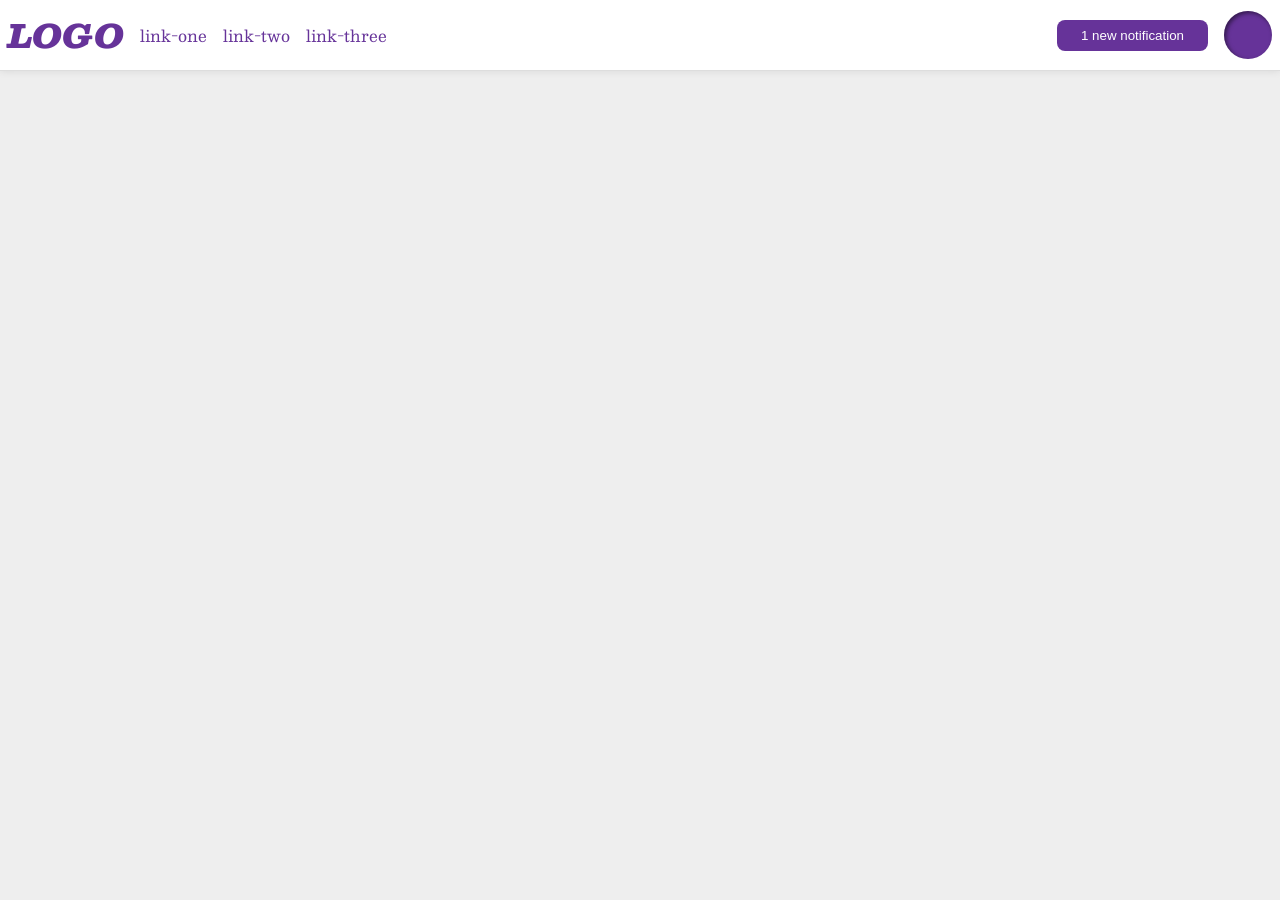
<file: foundations/flex/03-flex-header-2/index.html>
<!DOCTYPE html>
<html lang="en">
  <head>
    <meta charset="UTF-8">
    <meta http-equiv="X-UA-Compatible" content="IE=edge">
    <meta name="viewport" content="width=device-width, initial-scale=1.0">
    <title>Flex Header 2</title>
    <link rel="stylesheet" href="style.css">
  </head>
  <body>
    <div class="header">
      <div class="left">
        <div class="logo">
          LOGO
        </div>
        <ul class="links">
          <li><a href="https://google.com">link-one</a></li>
          <li><a href="https://google.com">link-two</a></li>
          <li><a href="https://google.com">link-three</a></li>
        </ul>
      </div>
      <div class="right">
        <button class="notifications">
          1 new notification
        </button>
        <div class="profile-image"></div>
      </div>
    </div>
  </body>
</html>
</file>
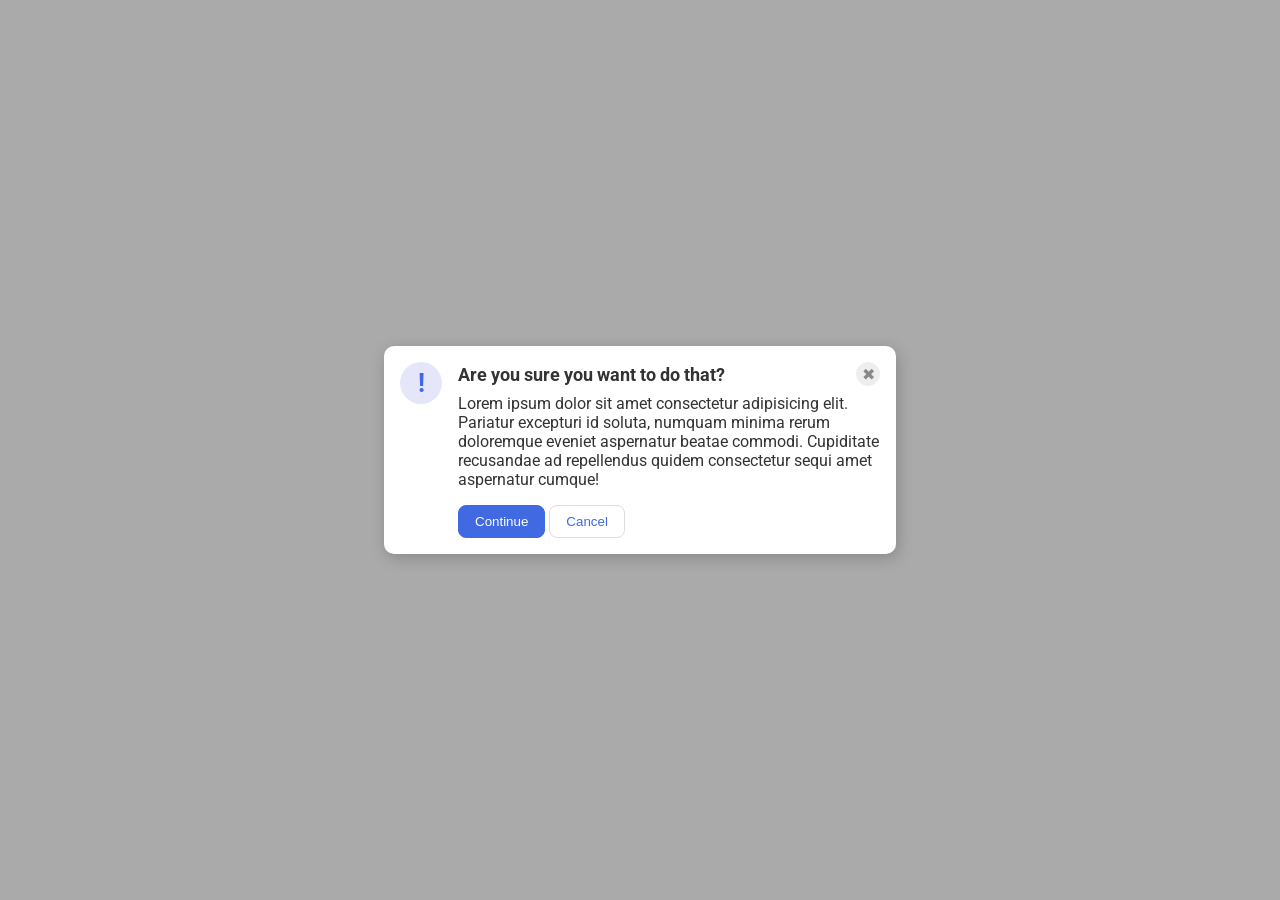
<file: foundations/flex/05-flex-modal/index.html>
<!DOCTYPE html>
<html lang="en">
  <head>
    <meta charset="UTF-8">
    <meta http-equiv="X-UA-Compatible" content="IE=edge">
    <meta name="viewport" content="width=device-width, initial-scale=1.0">
    <link rel="stylesheet" href="style.css">
    <title>Modal</title>
  </head>
  <body>
    <div class="modal">
      <div class="icon">!</div>
      <div class="container">
        <div class="header">Are you sure you want to do that?
          <button class="close-button">✖</button>
        </div>
        <div class="text">Lorem ipsum dolor sit amet consectetur adipisicing elit. Pariatur excepturi id soluta, numquam minima rerum doloremque eveniet aspernatur beatae commodi. Cupiditate recusandae ad repellendus quidem consectetur sequi amet aspernatur cumque!</div>
        <button class="continue">Continue</button>
        <button class="cancel">Cancel</button>
      </div>
    </div>
  </body>
</html>
</file>
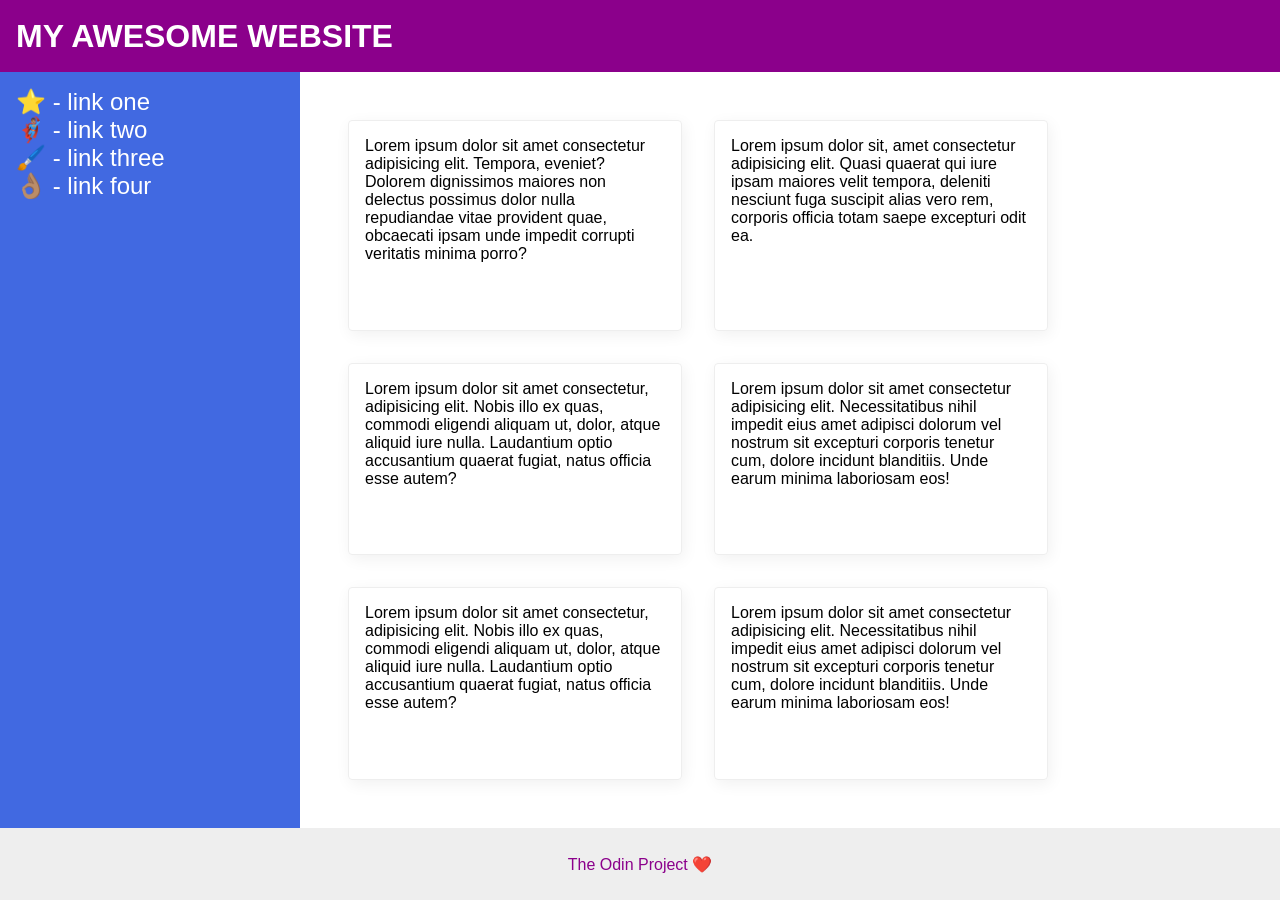
<file: foundations/flex/07-flex-layout-2/index.html>
<!DOCTYPE html>
<html lang="en">
  <head>
    <meta charset="UTF-8">
    <meta http-equiv="X-UA-Compatible" content="IE=edge">
    <meta name="viewport" content="width=device-width, initial-scale=1.0">
    <title>The Holy Grail</title>
    <link rel="stylesheet" href="style.css">
  </head>
  <body>
    <div class="header">
      MY AWESOME WEBSITE
    </div>
    <div class="container">
      <div class="sidebar">
        <ul>
          <li><a href="#">⭐ - link one</a></li>
          <li><a href="#">🦸🏽‍♂️ - link two</a></li>
          <li><a href="#">🖌️ - link three</a></li>
          <li><a href="#">👌🏽 - link four</a></li>
        </ul>
      </div>
      <div class="cards">
        <div class="card">Lorem ipsum dolor sit amet consectetur adipisicing elit. Tempora, eveniet? Dolorem dignissimos maiores non delectus possimus dolor nulla repudiandae vitae provident quae, obcaecati ipsam unde impedit corrupti veritatis minima porro?</div>
        <div class="card">Lorem ipsum dolor sit, amet consectetur adipisicing elit. Quasi quaerat qui iure ipsam maiores velit tempora, deleniti nesciunt fuga suscipit alias vero rem, corporis officia totam saepe excepturi odit ea.</div>
        <div class="card">Lorem ipsum dolor sit amet consectetur, adipisicing elit. Nobis illo ex quas, commodi eligendi aliquam ut, dolor, atque aliquid iure nulla. Laudantium optio accusantium quaerat fugiat, natus officia esse autem?</div>
        <div class="card">Lorem ipsum dolor sit amet consectetur adipisicing elit. Necessitatibus nihil impedit eius amet adipisci dolorum vel nostrum sit excepturi corporis tenetur cum, dolore incidunt blanditiis. Unde earum minima laboriosam eos!</div>
        <div class="card">Lorem ipsum dolor sit amet consectetur, adipisicing elit. Nobis illo ex quas, commodi eligendi aliquam ut, dolor, atque aliquid iure nulla. Laudantium optio accusantium quaerat fugiat, natus officia esse autem?</div>
        <div class="card">Lorem ipsum dolor sit amet consectetur adipisicing elit. Necessitatibus nihil impedit eius amet adipisci dolorum vel nostrum sit excepturi corporis tenetur cum, dolore incidunt blanditiis. Unde earum minima laboriosam eos!</div>
      </div>
      </div>
    <div class="footer">
      The Odin Project ❤️
    </div>
  </body>
</html>
</file>
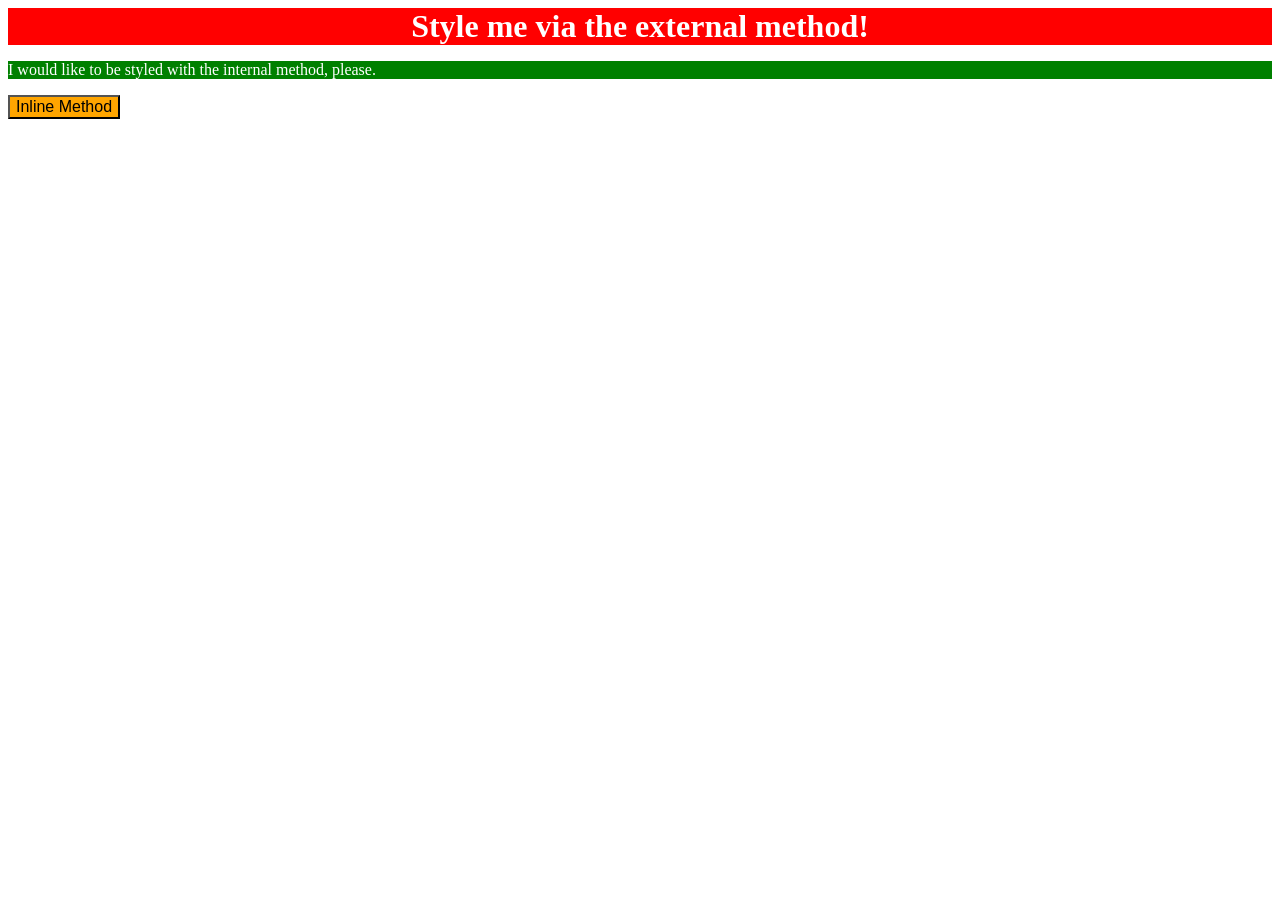
<file: foundations/intro-to-css/01-css-methods/index.html>
<!DOCTYPE html>
<html lang="en">
  <head>
    <link rel="stylesheet" href="styles.css">
    <meta charset="UTF-8">
    <meta http-equiv="X-UA-Compatible" content="IE=edge">
    <meta name="viewport" content="width=device-width, initial-scale=1.0">
    <title>Methods for Adding CSS</title>
    <style>
      p {
        background-color: green;
        font-size: 16px;
        color: white;
      }
    </style>
  </head>
  <body>
    <div>Style me via the external method!</div>
    <p>I would like to be styled with the internal method, please.</p>
    <button style="background-color: orange; font-size: 16px;">Inline Method</button>
  </body>
</html>
</file>
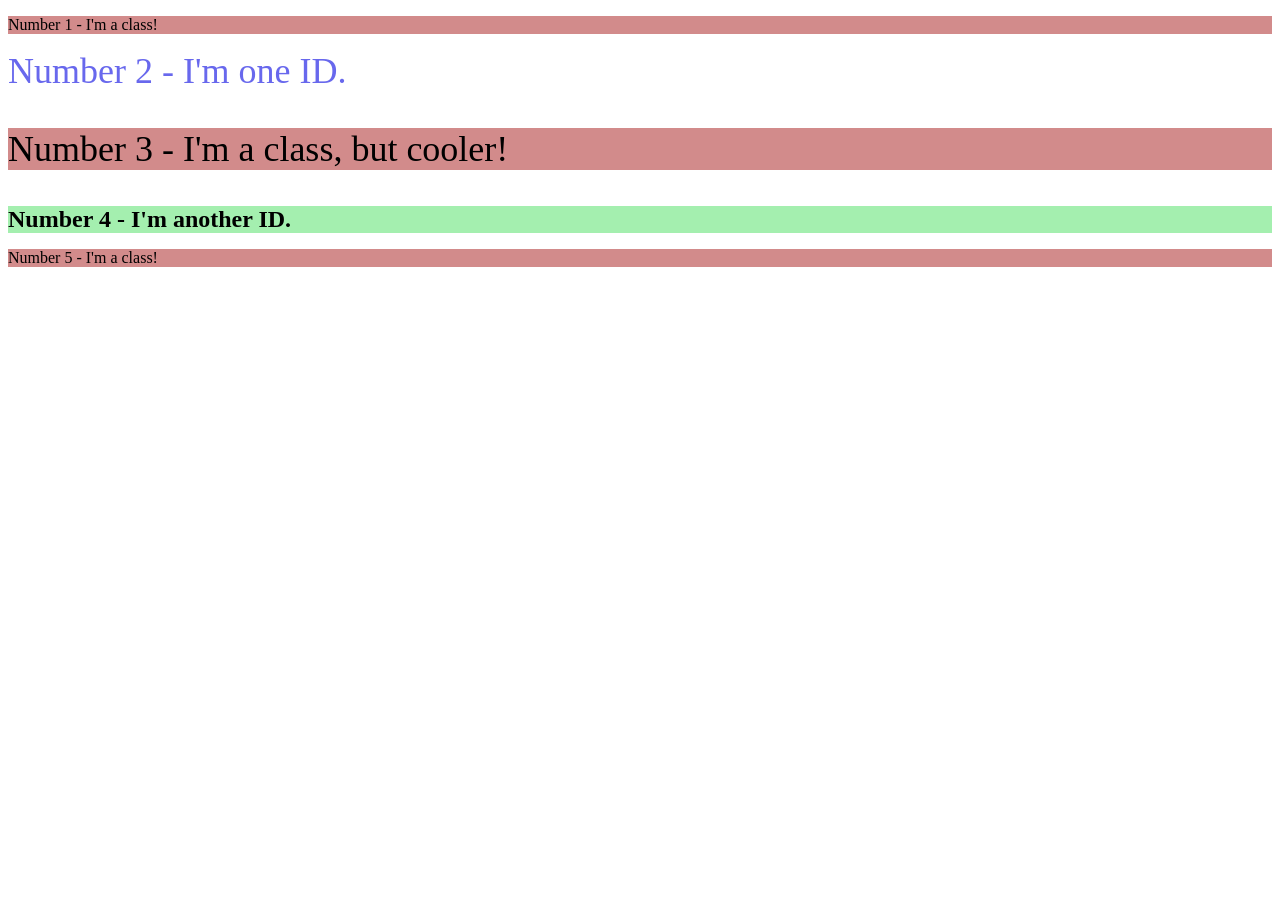
<file: foundations/intro-to-css/02-class-id-selectors/index.html>
<!DOCTYPE html>
<html lang="en">
  <head>
    <meta charset="UTF-8">
    <meta http-equiv="X-UA-Compatible" content="IE=edge">
    <meta name="viewport" content="width=device-width, initial-scale=1.0">
    <title>Class and ID Selectors</title>
    <link rel="stylesheet" href="style.css">
  </head>
  <body>
    <p class="odd">Number 1 - I'm a class!</p>
    <div id="two">Number 2 - I'm one ID.</div>
    <p class="odd three">Number 3 - I'm a class, but cooler!</p>
    <div id="four">Number 4 - I'm another ID.</div>
    <p class="odd">Number 5 - I'm a class!</p>
  </body>
</html>
</file>
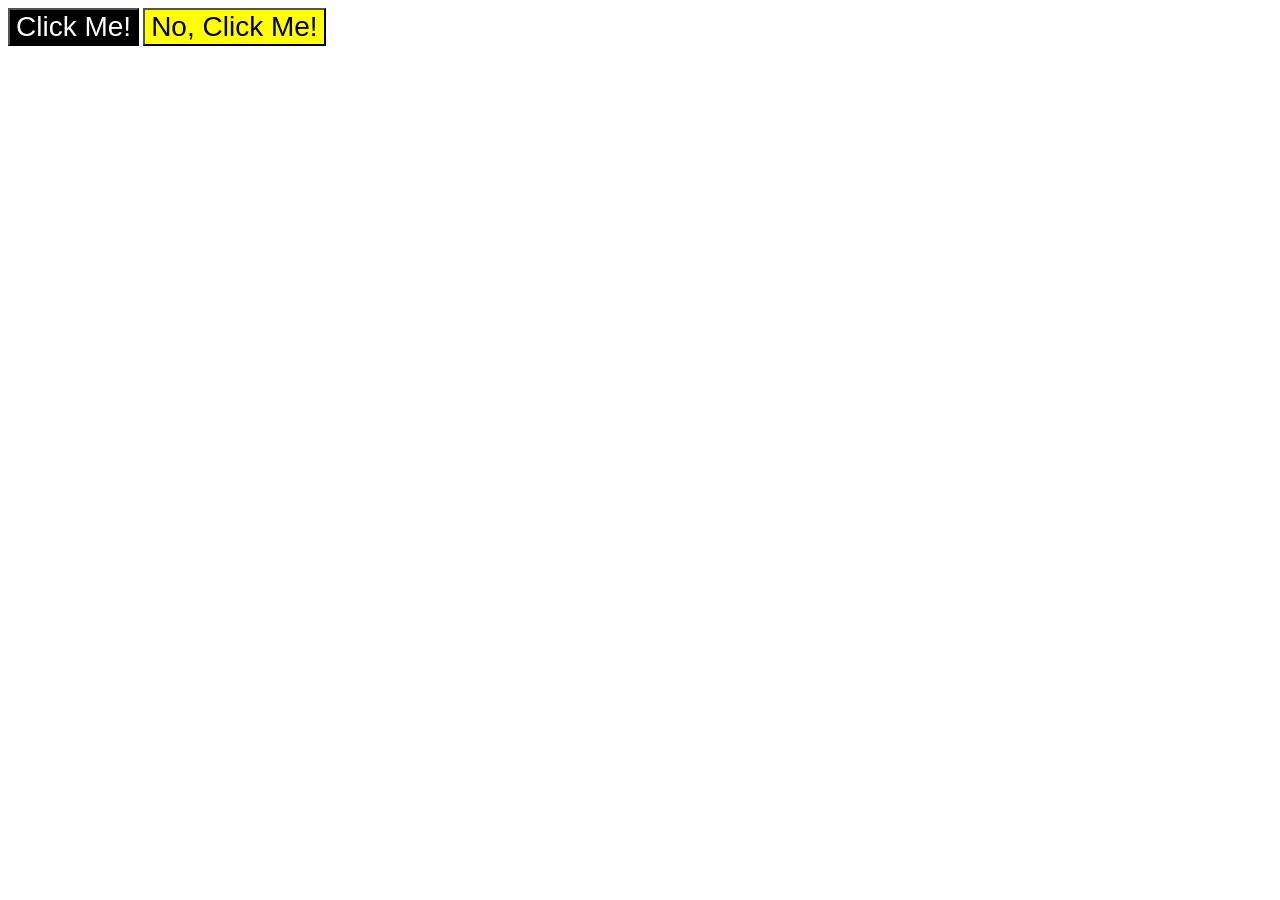
<file: foundations/intro-to-css/03-grouping-selectors/index.html>
<!DOCTYPE html>
<html lang="en">
  <head>
    <meta charset="UTF-8">
    <meta http-equiv="X-UA-Compatible" content="IE=edge">
    <meta name="viewport" content="width=device-width, initial-scale=1.0">
    <title>Grouping Selectors</title>
    <link rel="stylesheet" href="style.css">
  </head>
  <body>
    <button class="click">Click Me!</button>
    <button class="noclick">No, Click Me!</button>
  </body>
</html>
</file>
<file: foundations/flex/03-flex-header-2/style.css>
/* this is some magical font-importing.  
you'll learn about it later. */
@import url('https://fonts.googleapis.com/css2?family=Besley:ital,wght@0,400;1,900&display=swap');

body {
  margin: 0;
  background: #eee;
  font-family: Besley, serif;
}

.header {
  background: white;
  border-bottom: 1px solid #ddd;
  box-shadow: 0 0 8px rgba(0,0,0,.1);
  display: flex;
  justify-content: space-between;
  padding: 8px;
}

.profile-image {
  background: rebeccapurple;
  box-shadow: inset 2px 2px 4px rgba(0,0,0,.5);
  border-radius: 50%;
  width: 48px;
  height: 48px;
}

.logo {
  color: rebeccapurple;
  font-size: 32px;
  font-weight: 900;
  font-style: italic;
}

button {
  border: none;
  border-radius: 8px;
  background: rebeccapurple;
  color: white;
  padding: 8px 24px;
}

a {
  /* this removes the line under our links */
  text-decoration: none;
  color: rebeccapurple;
}

ul {
  list-style-type: none;
  display: flex;
  margin: 0;
  padding: 0;
  gap: 16px;
}

.left, .right {
  display: flex;
  align-items: center;
  gap: 16px;
}
</file>
<file: foundations/flex/05-flex-modal/style.css>
@import url('https://fonts.googleapis.com/css2?family=Roboto:wght@400;700&display=swap');

html, body {
  height: 100%;
}

body {
  font-family: Roboto, sans-serif;
  margin: 0;
  background: #aaa;
  color: #333;
  /* I'll give you this one for free lol */
  display: flex;
  align-items: center;
  justify-content: center;
}

.modal {
  background: white;
  width: 480px;
  border-radius: 10px;
  box-shadow: 2px 4px 16px rgba(0,0,0,.2);
}

.icon {
  color: royalblue;
  font-size: 26px;
  font-weight: 700;
  background: lavender;
  width: 42px;
  height: 42px;
  border-radius: 50%;
  display: flex;
  align-items: center;
  justify-content: center;
}

.close-button {
  background: #eee;
  border-radius: 50%;
  color: #888;
  font-weight: 400;
  font-size: 16px;
  height: 24px;
  width: 24px;
  display: flex;
  align-items: center;
  justify-content: center;
  border: 1px solid #eee;
  padding: 0;
}

button {
  cursor: pointer;
  padding: 8px 16px;
  border-radius: 8px;
}

button.continue {
  background: royalblue;
  border: 1px solid royalblue;
  color: white;
}

button.cancel {
  background: white;
  border: 1px solid #ddd;
  color: royalblue;
}

.header {
  display: flex;
}

.modal {
  display: flex;
  gap: 16px;
  padding: 16px;
}

.icon {
  flex-shrink: 0;
}

.header {
  display: flex;
  justify-content: space-between;
  align-items: center;
  font-size: 18px;
  font-weight: 700;
  margin-bottom: 8px;
}

.text {
  margin-bottom: 16px;
}
</file>
<file: foundations/flex/07-flex-layout-2/style.css>
body {
  font-family: -apple-system, BlinkMacSystemFont, 'Segoe UI', Roboto, Oxygen, Ubuntu, Cantarell, 'Open Sans', 'Helvetica Neue', sans-serif;
  margin: 0;
  min-height: 100vh;
  display: flex;
  flex-direction: column;
}

.container {
  display: flex;
  flex: 1;
}

.header {
  height: 72px;
  background: darkmagenta;
  color: white;
  display: flex;
  align-items: center;
  padding: 0 16px;
  font-size: 32px;
  font-weight: 900;
}

.footer {
  height: 72px;
  background: #eee;
  color: darkmagenta;
  display: flex;
  align-items: center;
  justify-content: center;
}

.sidebar {
  width: 300px;
  background: royalblue;
  box-sizing: border-box;
  flex-shrink: 0;
  padding: 16px;
}

ul {
  list-style-type: none;
  margin: 0;
  padding: 0;
}

li {
  margin-bottom: 0;
}

a {
  color: white;
  text-decoration: none;
  font-size: 24px;
}

.card {
  border: 1px solid #eee;
  box-shadow: 2px 4px 16px rgba(0,0,0,.06);
  border-radius: 4px;
  padding: 16px;
  width: 300px;
}

.cards {
  padding: 48px;
  display: flex;
  flex-wrap: wrap;
  gap: 32px;
}
</file>
<file: foundations/intro-to-css/01-css-methods/styles.css>
div {
    background-color: red;
    color: white;
    font-size: 32px;
    font-weight: bold;
    text-align: center;
}
</file>
<file: foundations/intro-to-css/02-class-id-selectors/style.css>
/* Add CSS Styling */
.odd {
    background-color: rgb(210, 139, 139);
    font-family: Verdana 'DejaVu Sans' sans-serif;
}

#two {
    color: rgb(104, 104, 237);
    font-size: 36px;
}

.three {
    font-size: 36px;
}

#four {
    background-color: rgb(164, 239, 175);
    font-size: 24px;
    font-weight: bold;
}
</file>
<file: foundations/intro-to-css/03-grouping-selectors/style.css>
/* Add CSS Styling */
.click {
    background-color: black;
    color: white;
}
.noclick {
    background-color: yellow;
}
.noclick, .click {
    font-size: 28px;
    font-family: Helvetica, 'Times New Roman', sans-serif;
}
</file>
